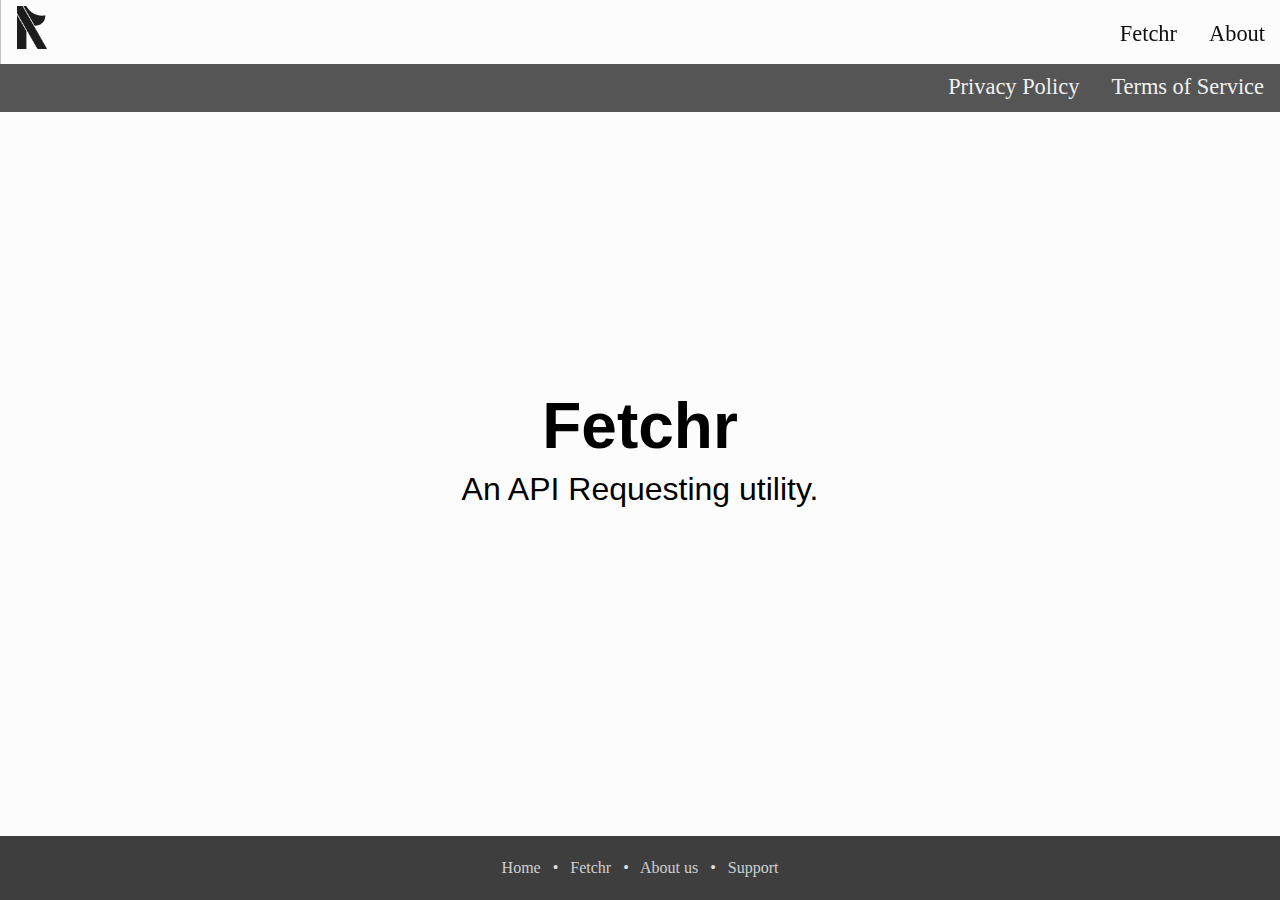
<file: fetchr/index.html>
<!DOCTYPE html>
<!-- <html data-bs-theme="dark"> -->
<html>
    <head>
        <title>Fetchr</title>
        <meta charset="utf-8">
        <meta http-equiv="X-UA-Compatible" content="IE=edge">
        <meta name="viewport" content="width=device-width, initial-scale=1">
        <link href="https://cdn.jsdeliver.net/npm/bootstrap@5.3.2/dist/css/bootstrap.min.css" rel="stylesheet" integrity="sha384-T3c6CoIi6uLrA9TneNEoa7RxnatzjcDSCmG1MXxSR1GAsXEV" crossorigin="anonymous">
        <link rel="stylesheet" type="text/css" href="../styles/index.css">
    </head>
    <body>
        <div class="navbar navbar-light">
            <!-- <div class="container-fluid" style="text-align: left"> -->
            <div style="text-align: left">
                <div style="width:0.8rem"></div>
                <a href="https://riigess.com" class="navbar-brand"><img src="../images/Riigess-logo-only@0.2x.png" width="30"></a>
            </div>
            <div class="navbar-end">
                <div class="navbar-item">
                    <a href="https://riigess.com/fetchr">Fetchr</a>
                </div>
                <div class="navbar-item">
                    <a href="https://riigess.com/about">About</a>
                </div>
            </div>
        </div>
        <div style="top: 4rem; left: 0; display: block; position: fixed; height: 3rem; width: 100%; background-color: #555;">
            <div class="navbar-end">
                <div class="navbar-item" style="top: 0.6rem;">
                    <a href="https://riigess.com/fetchr/privacy-policy" style="text-decoration: none; color: #f0f0f0;">Privacy Policy</a>
                </div>
                <div class="navbar-item" style="top: 0.6rem;">
                    <a href="https://riigess.com/fetchr/terms-of-service" style="text-decoration: none; color: #f0f0f0;">Terms of Service</a>
                </div>
            </div>
        </div>
        <!-- <div style="height: 4rem;"></div> --> <!-- Forcing content below this line -->
        <!-- <canvas class="connected-dots" id="connecteddots"></canvas> -->
        <div class="container">
            <div class="content">
                <div class="horizontal-center">
                    <h2 class="title">Fetchr</h2>
                    <div class="subtitle">An API Requesting utility.</div>
                </div>
            </div>
        </div>

        <div class="footer footer-background">
            <div class="horizontal-center">
               <div style="text-align: center; color: #e0e0e0;">
                    <a href="https://riigess.com">Home</a>
                    <div class="footer-break">•</div>
                    <a href="https://riigess.com/fetchr">Fetchr</a>
                    <div class="footer-break">•</div>
                    <a href="https://riigess.com/about">About us</a>
                    <!-- <div class="footer-break">•</div>
                    <a href="https://riigess.com/policies">Policies</a> -->
                    <div class="footer-break">•</div>
                    <a href="https://riigess.com/support">Support</a>
                </div>
            </div>
        </div>

        <script src="https://cdn.jsdelivr.net/npm/bootstrap@5.3.2/dist/js/bootstrap.bundle.min.js" integrity="sha384-C6RzsynM9kWDrMNeT87bh95OGNyZPhcTNXj1NW7RuBCsyN/o0jlpcV8Qyq46cDfL" crossorigin="anonymous"></script>
        <!-- <script src="scripts/circles.js"></script> -->
    </body>
</html>
</file>
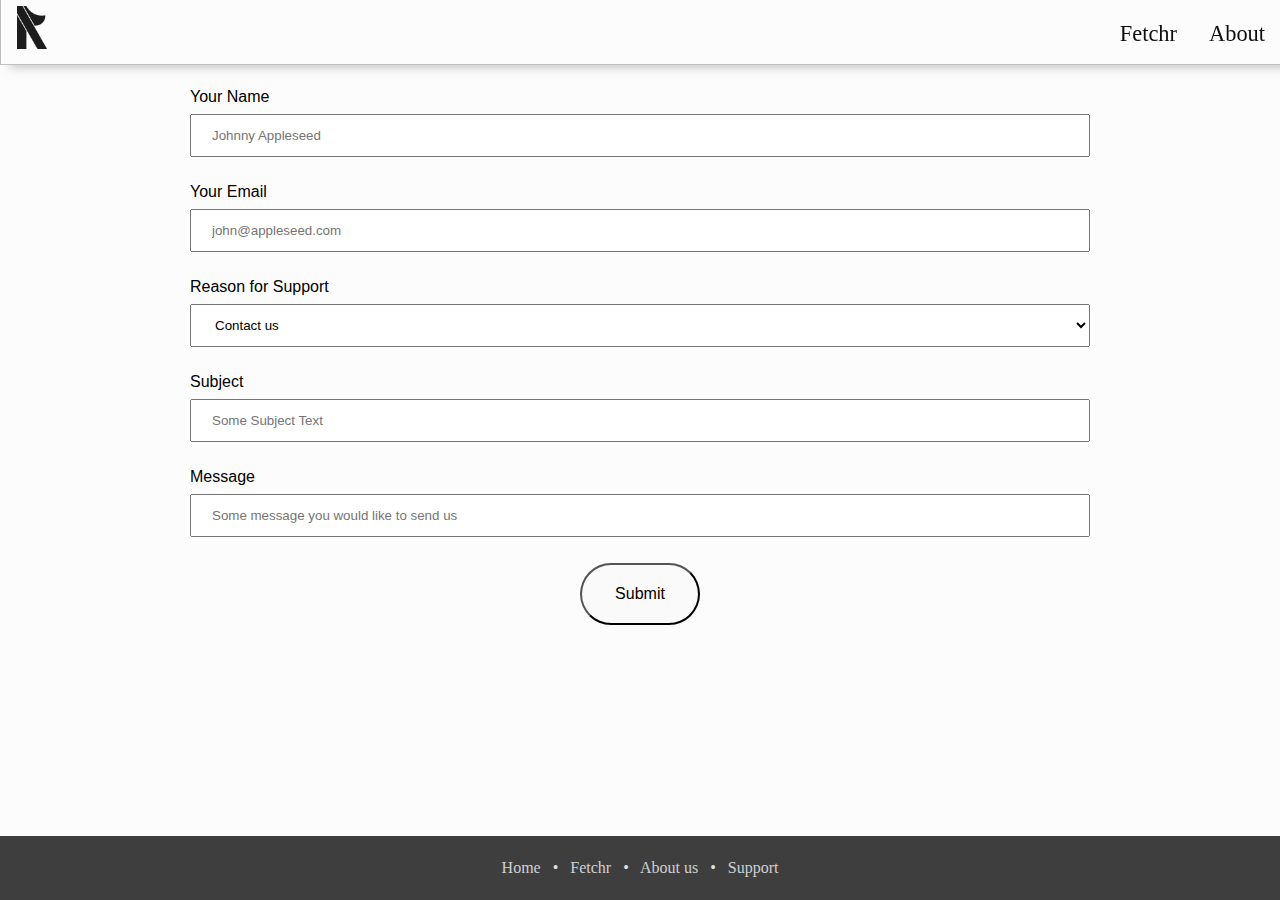
<file: support.html>
<!DOCTYPE html>
<!-- <html data-bs-theme="dark"> -->
<html>
    <head>
        <title>Riigess Technologies LLC</title>
        <meta charset="utf-8">
        <meta http-equiv="X-UA-Compatible" content="IE=edge">
        <meta name="viewport" content="width=device-width, initial-scale=1">
        <link href="https://cdn.jsdeliver.net/npm/bootstrap@5.3.2/dist/css/bootstrap.min.css" rel="stylesheet" integrity="sha384-T3c6CoIi6uLrA9TneNEoa7RxnatzjcDSCmG1MXxSR1GAsXEV" crossorigin="anonymous">
        <link rel="stylesheet" type="text/css" href="styles/index.css">
        <link rel="stylesheet" type="text/css" href="styles/support.css">
        <script src="scripts/support-selection.js"></script>
    </head>
    <body>
        <div class="navbar navbar-light">
            <!-- <div class="container-fluid" style="text-align: left"> -->
            <div style="text-align: left">
                <div style="width:0.8rem"></div>
                <a href="https://riigess.com" class="navbar-brand"><img src="images/Riigess-logo-only@0.2x.png" width="30"></a>
            </div>
            <div class="navbar-end">
                <div class="navbar-item">
                    <a href="#">Fetchr</a>
                </div>
                <div class="navbar-item">
                    <a href="#">About</a>
                </div>
            </div>
        </div>
        <div style="height: 5rem;"></div> <!-- Forcing content below this line -->
        <div class="container">
            <div class="row">
                <div class="col-12">
                    <form class="form-inline" role="form">
                        <div class="form-group" id="support-form">
                            <label class="sr-only" for="name-input">Your Name</label>
                            <br />
                            <input type="text" class="form-control input-lg input-search" id="name-input" placeholder="Johnny Appleseed">
                            <br />
                            <label for="email-input">Your Email</label>
                            <br />
                            <input type="email" id="email-input" class="form-control input-lg input-search" placeholder="john@appleseed.com">
                            <br />
                            <label class="sr-only" for="support-reason">Reason for Support</label>
                            <br />
                            <!-- TODO: Make this (input below) a drop down with options: "Data Request Opt-out", "Data Request Opt-in", "Contact us", "Media Inquiry" -->
                            <select name="support-reason" id="support-reason" onchange="updateSelect()" onload="updateSelect()">
                                <option value="contact-us">Contact us</option>
                                <option value="data-opt-out">Data Request Opt-out</option>
                                <option value="data-opt-in">Data Request Opt-in</option>
                                <option value="media-inquiry">Media Inquiry</option>
                            </select>
                            <br />
                            <label class="sr-only" for="subject">Subject</label>
                            <br />
                            <input class="sr-only" id="subject" placeholder="Some Subject Text">
                            <br />
                            <label class="sr-only" for="message">Message</label>
                            <br />
                            <input class="sr-only" id="message" placeholder="Some message you would like to send us">
                            <!-- TODO: Convert input field to Text Box (adjusted height / multi-line) for submissions -->
                            <br />
                            <div class="submit-align">
                                <button class="submit-button" type="submit" onclick="onSubmit()">Submit</button>
                            </div>
                        </div>
                    </form>
                </div>
            </div>
        </div>

        <div class="footer footer-background">
            <div class="horizontal-center">
               <div style="text-align: center; color: #e0e0e0;">
                    <a href="https://riigess.com">Home</a>
                    <div class="footer-break">•</div>
                    <a href="https://riigess.com/fetchr">Fetchr</a>
                    <div class="footer-break">•</div>
                    <a href="https://riigess.com/about">About us</a>
                    <!-- <div class="footer-break">•</div>
                    <a href="https://riigess.com/policies">Policies</a> -->
                    <div class="footer-break">•</div>
                    <a href="https://riigess.com/support">Support</a>
                </div>
            </div>
        </div>

        <script src="https://cdn.jsdelivr.net/npm/bootstrap@5.3.2/dist/js/bootstrap.bundle.min.js" integrity="sha384-C6RzsynM9kWDrMNeT87bh95OGNyZPhcTNXj1NW7RuBCsyN/o0jlpcV8Qyq46cDfL" crossorigin="anonymous"></script>
        <!-- <script src="scripts/circles.js"></script> -->
    </body>
</html>
</file>
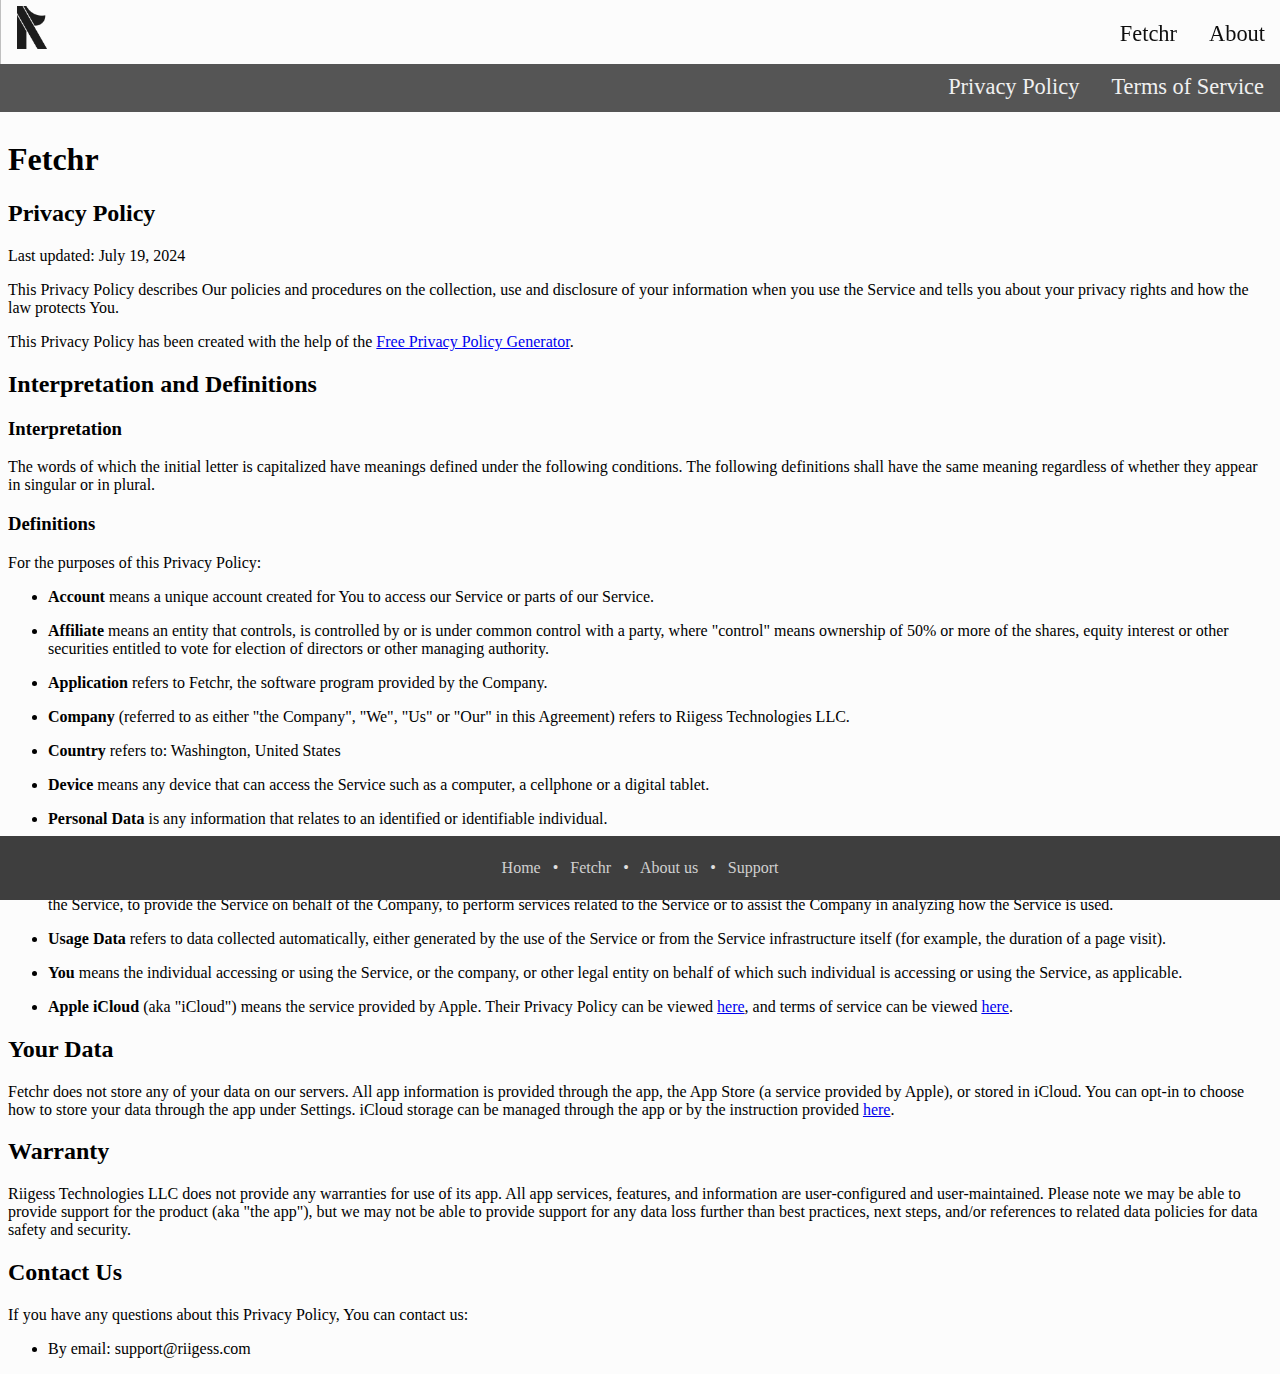
<file: fetchr/privacy-policy.html>
<!DOCTYPE html>
<html>
    <head>
        <title>Fetchr - Privacy Policy</title>
        <meta charset="utf-8">
        <meta http-equiv="X-UA-Compatible" content="IE=edge">
        <meta name="viewport" content="width=device-width, initial-scale=1">
        <link href="https://cdn.jsdeliver.net/npm/bootstrap@5.3.2/dist/css/bootstrap.min.css" rel="stylesheet" integrity="sha384-T3c6CoIi6uLrA9TneNEoa7RxnatzjcDSCmG1MXxSR1GAsXEV" crossorigin="anonymous">
        <link rel="stylesheet" type="text/css" href="../styles/index.css">
    </head>
    <body>
        <div class="navbar navbar-light">
            <!-- <div class="container-fluid" style="text-align: left"> -->
            <div style="text-align: left">
                <div style="width:0.8rem"></div>
                <a href="https://riigess.com" class="navbar-brand"><img src="../images/Riigess-logo-only@0.2x.png" width="30"></a>
            </div>
            <div class="navbar-end">
                <div class="navbar-item">
                    <a href="https://riigess.com/fetchr">Fetchr</a>
                </div>
                <div class="navbar-item">
                    <a href="#">About</a>
                </div>
            </div>
        </div>
        <div style="top: 4rem; left: 0; display: block; position: fixed; height: 3rem; width: 100%; background-color: #555;">
            <div class="navbar-end">
                <div class="navbar-item" style="top: 0.6rem;">
                    <a href="https://riigess.com/fetchr/privacy-policy" style="text-decoration: none; color: #f0f0f0;">Privacy Policy</a>
                </div>
                <div class="navbar-item" style="top: 0.6rem;">
                    <a href="https://riigess.com/fetchr/terms-of-service" style="text-decoration: none; color: #f0f0f0;">Terms of Service</a>
                </div>
            </div>
        </div>

        <div style="height: 7rem;"></div>
        
        <div class="container content-horizontal">
            <h1>Fetchr</h1>
            <h2>Privacy Policy</h2>
            <p>Last updated: July 19, 2024</p>
            <p>This Privacy Policy describes Our policies and procedures on the collection, use and disclosure of your information when you use the Service and tells you about your privacy rights and how the law protects You.</p>
            <p>This Privacy Policy has been created with the help of the <a href="https://www.freeprivacypolicy.com/free-privacy-policy-generator/" target="_blank">Free Privacy Policy Generator</a>.</p>
            <h2>Interpretation and Definitions</h2>
            <h3>Interpretation</h3>
            <p>The words of which the initial letter is capitalized have meanings defined under the following conditions. The following definitions shall have the same meaning regardless of whether they appear in singular or in plural.</p>
            <h3>Definitions</h3>
            <p>For the purposes of this Privacy Policy:</p>
            <ul>
                <li>
                    <p><strong>Account</strong> means a unique account created for You to access our Service or parts of our Service.</p>
                </li>
                <li>
                    <p><strong>Affiliate</strong> means an entity that controls, is controlled by or is under common control with a party, where &quot;control&quot; means ownership of 50% or more of the shares, equity interest or other securities entitled to vote for election of directors or other managing authority.</p>
                </li>
                <li>
                    <p><strong>Application</strong> refers to Fetchr, the software program provided by the Company.</p>
                </li>
                <li>
                    <p><strong>Company</strong> (referred to as either &quot;the Company&quot;, &quot;We&quot;, &quot;Us&quot; or &quot;Our&quot; in this Agreement) refers to Riigess Technologies LLC.</p>
                </li>
                <li>
                    <p><strong>Country</strong> refers to: Washington,  United States</p>
                </li>
                <li>
                    <p><strong>Device</strong> means any device that can access the Service such as a computer, a cellphone or a digital tablet.</p>
                </li>
                <li>
                    <p><strong>Personal Data</strong> is any information that relates to an identified or identifiable individual.</p>
                </li>
                <li>
                    <p><strong>Service</strong> refers to the Application.</p>
                </li>
                <li>
                    <p><strong>Service Provider</strong> means any natural or legal person who processes the data on behalf of the Company. It refers to third-party companies or individuals employed by the Company to facilitate the Service, to provide the Service on behalf of the Company, to perform services related to the Service or to assist the Company in analyzing how the Service is used.</p>
                </li>
                <li>
                    <p><strong>Usage Data</strong> refers to data collected automatically, either generated by the use of the Service or from the Service infrastructure itself (for example, the duration of a page visit).</p>
                </li>
                <li>
                    <p><strong>You</strong> means the individual accessing or using the Service, or the company, or other legal entity on behalf of which such individual is accessing or using the Service, as applicable.</p>
                </li>
                <li>
                    <p><strong>Apple iCloud</strong> (aka "iCloud") means the service provided by Apple. Their Privacy Policy can be viewed <a href="https://www.apple.com/legal/privacy/en-ww/">here</a>, and terms of service can be viewed <a href="https://www.apple.com/legal/internet-services/icloud/en/terms.html">here</a>.</p>
                </li>
            </ul>
            <h2>Your Data</h2>
            <p>Fetchr does not store any of your data on our servers. All app information is provided through the app, the App Store (a service provided by Apple), or stored in iCloud. You can opt-in to choose how to store your data through the app under Settings. iCloud storage can be managed through the app or by the instruction provided <a href="https://support.apple.com/guide/icloud/check-your-icloud-storage-on-any-device-mm039c13d410/icloud">here</a>.</p>
            <h2>Warranty</h2>
            <p>Riigess Technologies LLC does not provide any warranties for use of its app. All app services, features, and information are user-configured and user-maintained. Please note we may be able to provide support for the product (aka "the app"), but we may not be able to provide support for any data loss further than best practices, next steps, and/or references to related data policies for data safety and security.</p>
            <h2>Contact Us</h2>
            <p>If you have any questions about this Privacy Policy, You can contact us:</p>
            <ul>
                <li>By email: support@riigess.com</li>
            </ul>
        </div>

        <div class="footer footer-background">
            <div class="horizontal-center">
               <div style="text-align: center; color: #e0e0e0;">
                    <a href="https://riigess.com">Home</a>
                    <div class="footer-break">•</div>
                    <a href="https://riigess.com/fetchr">Fetchr</a>
                    <div class="footer-break">•</div>
                    <a href="https://riigess.com/about">About us</a>
                    <!-- <div class="footer-break">•</div>
                    <a href="https://riigess.com/policies">Policies</a> -->
                    <div class="footer-break">•</div>
                    <a href="https://riigess.com/support">Support</a>
                </div>
            </div>
        </div>

        <script src="https://cdn.jsdelivr.net/npm/bootstrap@5.3.2/dist/js/bootstrap.bundle.min.js" integrity="sha384-C6RzsynM9kWDrMNeT87bh95OGNyZPhcTNXj1NW7RuBCsyN/o0jlpcV8Qyq46cDfL" crossorigin="anonymous"></script>
    </body>
</html>
</file>
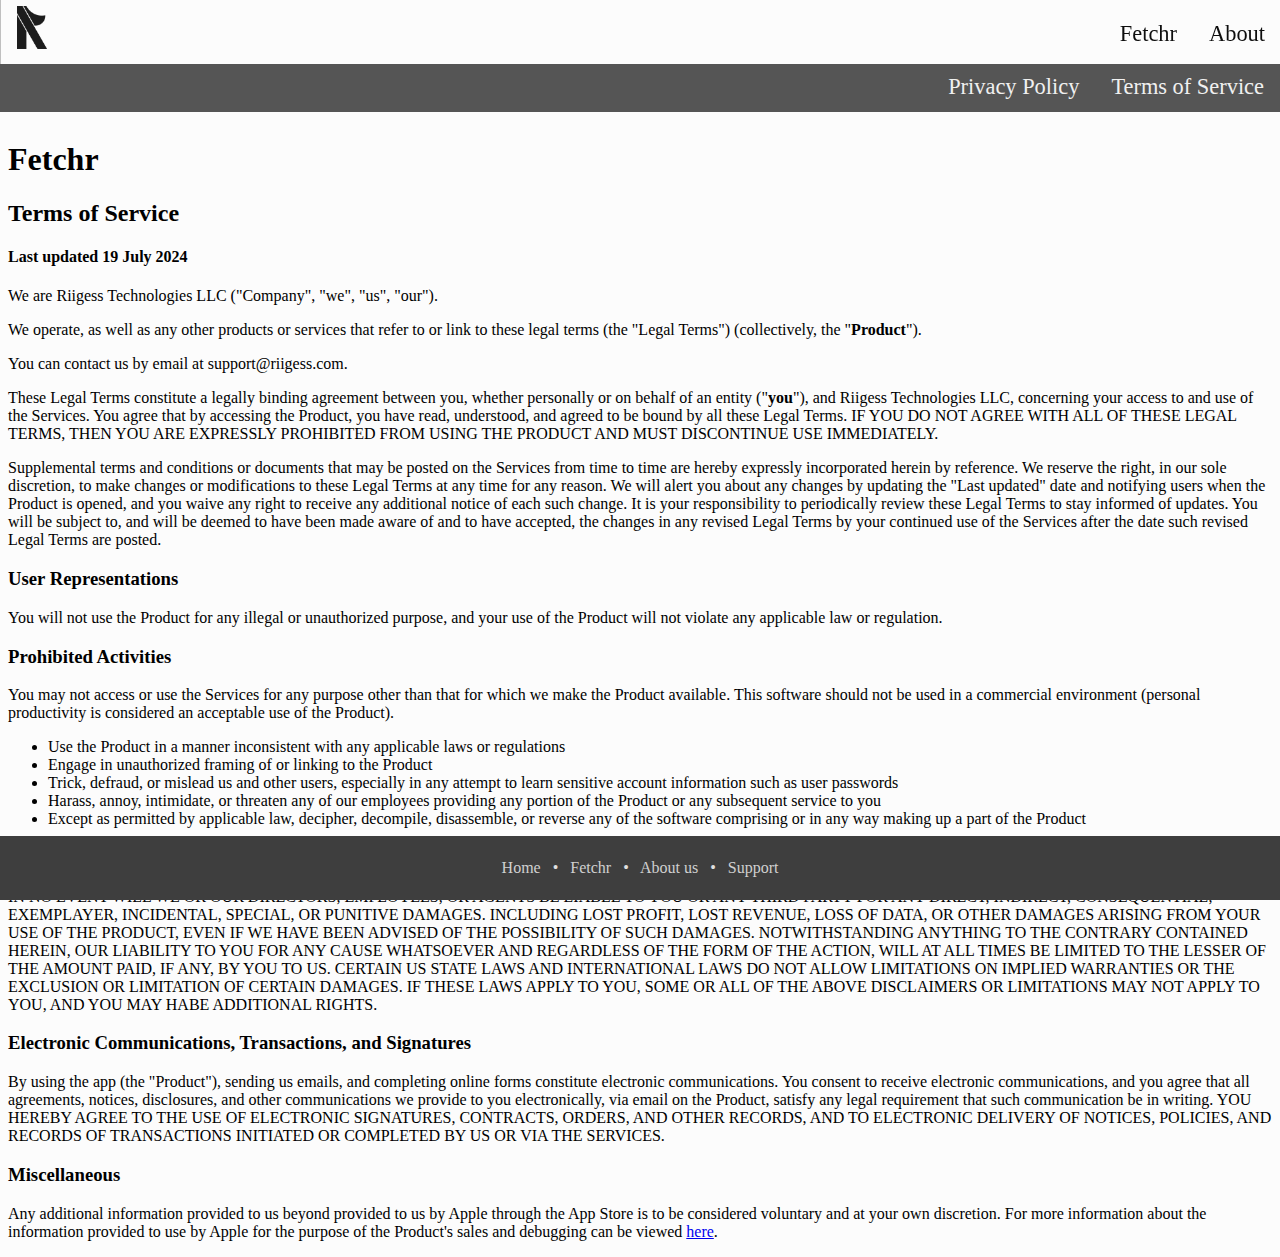
<file: fetchr/terms-of-service.html>
<!DOCTYPE html>
<html>
    <head>
        <title>Fetchr - Terms of Service</title>
        <meta charset="utf-8">
        <meta http-equiv="X-UA-Compatible" content="IE=edge">
        <meta name="viewport" content="width=device-width, initial-scale=1">
        <link href="https://cdn.jsdeliver.net/npm/bootstrap@5.3.2/dist/css/bootstrap.min.css" rel="stylesheet" integrity="sha384-T3c6CoIi6uLrA9TneNEoa7RxnatzjcDSCmG1MXxSR1GAsXEV" crossorigin="anonymous">
        <link rel="stylesheet" type="text/css" href="../styles/index.css">
    </head>
    <body>
        <div class="navbar navbar-light">
            <!-- <div class="container-fluid" style="text-align: left"> -->
            <div style="text-align: left">
                <div style="width:0.8rem"></div>
                <a href="https://riigess.com" class="navbar-brand"><img src="../images/Riigess-logo-only@0.2x.png" width="30"></a>
            </div>
            <div class="navbar-end">
                <div class="navbar-item">
                    <a href="https://riigess.com/fetchr">Fetchr</a>
                </div>
                <div class="navbar-item">
                    <a href="#">About</a>
                </div>
            </div>
        </div>
        <div style="top: 4rem; left: 0; display: block; position: fixed; height: 3rem; width: 100%; background-color: #555;">
            <div class="navbar-end">
                <div class="navbar-item" style="top: 0.6rem;">
                    <a href="https://riigess.com/fetchr/privacy-policy" style="text-decoration: none; color: #f0f0f0;">Privacy Policy</a>
                </div>
                <div class="navbar-item" style="top: 0.6rem;">
                    <a href="https://riigess.com/fetchr/terms-of-service" style="text-decoration: none; color: #f0f0f0;">Terms of Service</a>
                </div>
            </div>
        </div>
        <div style="height: 7rem;"></div>

        <div class="container">
            <h1>Fetchr</h1>
            <h2>Terms of Service</h2>
            <h4>Last updated 19 July 2024</h4>
            <p>We are Riigess Technologies LLC ("Company", "we", "us", "our").</p>
            <p>We operate, as well as any other products or services that refer to or link to these legal terms (the "Legal Terms") (collectively, the "<strong>Product</strong>").</p>
            <p>You can contact us by email at support@riigess.com.</p>
            <p>These Legal Terms constitute a legally binding agreement between you, whether personally or on behalf of an entity ("<strong>you</strong>"), and Riigess Technologies LLC, concerning your access to and use of the Services. You agree that by accessing the Product, you have read, understood, and agreed to be bound by all these Legal Terms. IF YOU DO NOT AGREE WITH ALL OF THESE LEGAL TERMS, THEN YOU ARE EXPRESSLY PROHIBITED FROM USING THE PRODUCT AND MUST DISCONTINUE USE IMMEDIATELY.</p>
            <p>Supplemental terms and conditions or documents that may be posted on the Services from time to time are hereby expressly incorporated herein by reference. We reserve the right, in our sole discretion, to make changes or modifications to these Legal Terms at any time for any reason. We will alert you about any changes by updating the "Last updated" date and notifying users when the Product is opened, and you waive any right to receive any additional notice of each such change. It is your responsibility to periodically review these Legal Terms to stay informed of updates. You will be subject to, and will be deemed to have been made aware of and to have accepted, the changes in any revised Legal Terms by your continued use of the Services after the date such revised Legal Terms are posted.</p>
            <h3>User Representations</h3>
            <p>You will not use the Product for any illegal or unauthorized purpose, and your use of the Product will not violate any applicable law or regulation.</p>
            <h3>Prohibited Activities</h3>
            <p>You may not access or use the Services for any purpose other than that for which we make the Product available. This software should not be used in a commercial environment (personal productivity is considered an acceptable use of the Product).</p>
            <ul>
                <li>Use the Product in a manner inconsistent with any applicable laws or regulations</li>
                <li>Engage in unauthorized framing of or linking to the Product</li>
                <li>Trick, defraud, or mislead us and other users, especially in any attempt to learn sensitive account information such as user passwords</li>
                <li>Harass, annoy, intimidate, or threaten any of our employees providing any portion of the Product or any subsequent service to you</li>
                <li>Except as permitted by applicable law, decipher, decompile, disassemble, or reverse any of the software comprising or in any way making up a part of the Product</li>
            </ul>
            <h3>Limitations of Liability</h3>
            <p>IN NO EVENT WILL WE OR OUR DIRECTORS, EMPLOYEES, OR AGENTS BE LIABLE TO YOU OR ANY THIRD PARTY FOR ANY DIRECT, INDIRECT, CONSEQUENTIAL, EXEMPLAYER, INCIDENTAL, SPECIAL, OR PUNITIVE DAMAGES. INCLUDING LOST PROFIT, LOST REVENUE, LOSS OF DATA, OR OTHER DAMAGES ARISING FROM YOUR USE OF THE PRODUCT, EVEN IF WE HAVE BEEN ADVISED OF THE POSSIBILITY OF SUCH DAMAGES. NOTWITHSTANDING ANYTHING TO THE CONTRARY CONTAINED HEREIN, OUR LIABILITY TO YOU FOR ANY CAUSE WHATSOEVER AND REGARDLESS OF THE FORM OF THE ACTION, WILL AT ALL TIMES BE LIMITED TO THE LESSER OF THE AMOUNT PAID, IF ANY, BY YOU TO US. CERTAIN US STATE LAWS AND INTERNATIONAL LAWS DO NOT ALLOW LIMITATIONS ON IMPLIED WARRANTIES OR THE EXCLUSION OR LIMITATION OF CERTAIN DAMAGES. IF THESE LAWS APPLY TO YOU, SOME OR ALL OF THE ABOVE DISCLAIMERS OR LIMITATIONS MAY NOT APPLY TO YOU, AND YOU MAY HABE ADDITIONAL RIGHTS.</p>
            <h3>Electronic Communications, Transactions, and Signatures</h3>
            <p>By using the app (the "Product"), sending us emails, and completing online forms constitute electronic communications. You consent to receive electronic communications, and you agree that all agreements, notices, disclosures, and other communications we provide to you electronically, via email on the Product, satisfy any legal requirement that such communication be in writing. YOU HEREBY AGREE TO THE USE OF ELECTRONIC SIGNATURES, CONTRACTS, ORDERS, AND OTHER RECORDS, AND TO ELECTRONIC DELIVERY OF NOTICES, POLICIES, AND RECORDS OF TRANSACTIONS INITIATED OR COMPLETED BY US OR VIA THE SERVICES.</p>
            <h3>Miscellaneous</h3>
            <p>Any additional information provided to us beyond provided to us by Apple through the App Store is to be considered voluntary and at your own discretion. For more information about the information provided to use by Apple for the purpose of the Product's sales and debugging can be viewed <a href="https://www.apple.com/legal/privacy/data/en/app-analytics/">here</a>.</p>
        </div>
        
        <div class="footer footer-background">
            <div class="horizontal-center">
               <div style="text-align: center; color: #e0e0e0;">
                    <a href="https://riigess.com">Home</a>
                    <div class="footer-break">•</div>
                    <a href="https://riigess.com/fetchr">Fetchr</a>
                    <div class="footer-break">•</div>
                    <a href="https://riigess.com/about">About us</a>
                    <!-- <div class="footer-break">•</div>
                    <a href="https://riigess.com/policies">Policies</a> -->
                    <div class="footer-break">•</div>
                    <a href="https://riigess.com/support">Support</a>
                </div>
            </div>
        </div>

        <script src="https://cdn.jsdelivr.net/npm/bootstrap@5.3.2/dist/js/bootstrap.bundle.min.js" integrity="sha384-C6RzsynM9kWDrMNeT87bh95OGNyZPhcTNXj1NW7RuBCsyN/o0jlpcV8Qyq46cDfL" crossorigin="anonymous"></script>
    </body>
</html>
</file>
<file: styles/index.css>
.navbar {
    position: fixed;
    display: block;
    top: 0px;
    left: 0px;
    height: 4rem;
    width: 100%;
    box-shadow: 10px 2px 10px #c0c0c0;
}

.navbar-light {
    background-color: #fcfcfc;
    color: #2a2b2b;
    border-style: solid;
    border-width: 0 1px 1px 1px;
    border-color: #c0c0c0;
}

.navbar-dark {
    background-color: #0e0e0e;
    color: #fbfafb;
}

.navbar-brand {
    padding-left: 1rem;
    /* padding-top: 3rem; */
}

.navbar-brand img {
    padding-top: 0.4rem;
}

.navbar-end {
    display: flex;
    justify-content: flex-end;
}

.navbar-item {
    position: relative;
    display: inline-block;
    top: -2rem; /* -(Total_Navbar_height / 2) */
    padding: 0 1rem;
    font-size: 1.4rem;
}

.navbar-item a {
    text-decoration: none;
    color: #0e0e0e;
}

.navbar-item a:hover {
    text-decoration: underline;
}

body {
    background-color: #fcfcfc;
}

.content {
    min-height: 92%;
    min-height: 92vh;
    align-items: center;
    display: flex;
}

.horizontal-center {
    text-align: center;
    width: 100%;
}

.footer-background {
    background-color: #3e3e3e;
    position: fixed;
    left: 0;
    bottom: 0;
}

.footer { /* Can we set this footer to be the bottom of the page? How much container height needs to be present to do this? */
    /* display: block; */
    width: 100%;
    height: 4rem;
    padding: 0;
    display: flex;
    align-items: center;
}

.footer a {
    color: #d0d0d0;
    text-decoration: none;
}

.footer a:hover {
    text-decoration: underline;
}

.footer-break {
    display: inline;
    padding: 0 0.5rem;
}

.title {
    font-size: 4rem;
    font-size-adjust: 0.3rem;
    font-family: Arial, Helvetica, sans-serif;
    padding: 0;
    margin-bottom: 0.5rem;
}

.subtitle {
    padding: 0;
    font-size: 2rem;
    font-size-adjust: 0.3rem;
    font-family:'Segoe UI', Tahoma, Geneva, Verdana, sans-serif;
}

.connected-dots {
    position: fixed;
    display: block;
}
</file>
<file: styles/support.css>
input {
    width: 900px;
    display: block;
    padding: 12px 20px;
    margin: 8px 0;
    box-sizing: border-box;
}

input[type="text"] {
}

input[type="email"] {
}

input[type="button"] {
}

select {
    width: 900px;
    display: block;
    padding: 12px 20px;
    margin: 8px 0;
    box-sizing: border-box;
}

.form-group {
    width: 900px;
    margin: 0 auto;
}

label {
    font-family:'Segoe UI', Tahoma, Geneva, Verdana, sans-serif;
}

.submit-button {
    background-color: #fafafa;
    /* color:; */
    padding: 20px;
    text-align: center;
    text-decoration: none;
    display: inline-block;
    font-size: 16px;
    width: 120px;
    /* margin: 4px 2px; */
    cursor: pointer;
    border-radius: 2rem;
}

.submit-align {
    text-align: center;
}

@media(max-width: 900px) {
    input {
        width: 100%;
    }

    select {
        width: 100%;
    }

    .form-group {
        width: 100%;
    }

    .submit-button {
        width: 90%;
    }

    .submit-align {
        width: 100%;
        text-align: center;
    }
}
</file>
